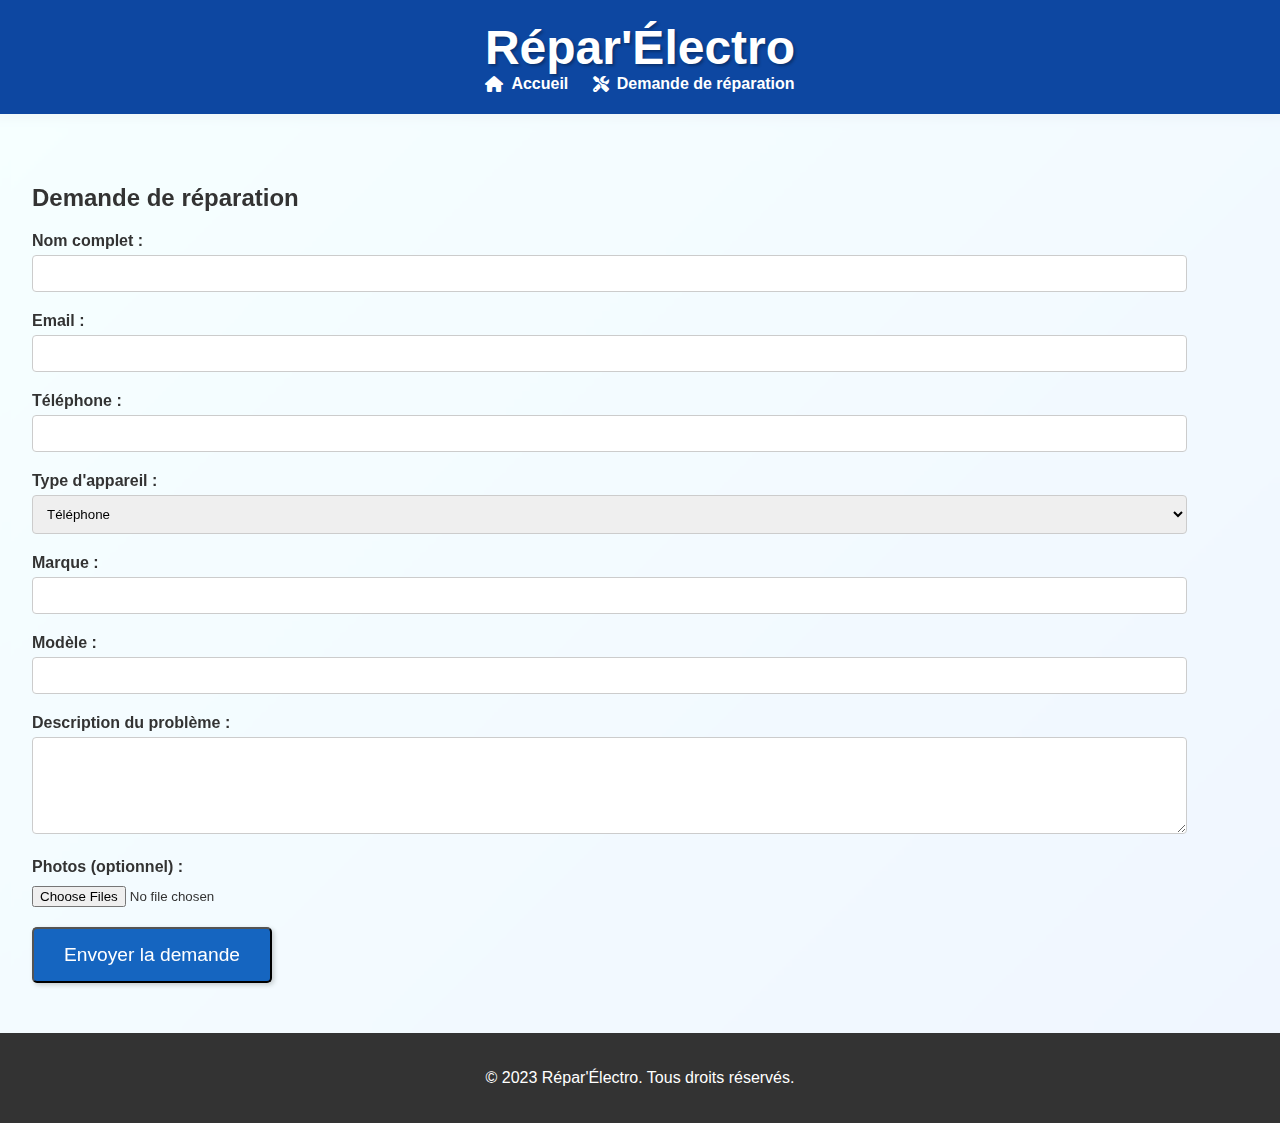
<file: reparation.html>
<!DOCTYPE html>
<html lang="fr">
<head>
    <meta charset="UTF-8">
    <meta name="viewport" content="width=device-width, initial-scale=1.0">
    <title>Demande de réparation - Répar'Électro</title>
    <link rel="stylesheet" href="style.css">
    <link rel="stylesheet" href="https://cdnjs.cloudflare.com/ajax/libs/font-awesome/6.3.0/css/all.min.css">

</head>
<body>
    <header>
        <div class="container">
        <h1>Répar'Électro</h1>
            <nav>
                <ul>
                    <li><a href="index.html"><i class="fas fa-home"></i> Accueil</a></li>
                    <li><a href="reparation.html"><i class="fas fa-tools"></i> Demande de réparation</a></li>
                </ul>
            </nav>
        </div>
    </header>

    <section id="repair-form">
        <div class="container">
            <h2>Demande de réparation</h2>
            <form id="repairForm">
                <div class="form-group">
                    <label for="name">Nom complet :</label>
                    <input type="text" id="name" name="name" required>
                </div>

                <div class="form-group">
                    <label for="email">Email :</label>
                    <input type="email" id="email" name="email" required>
                </div>

                <div class="form-group">
                    <label for="phone">Téléphone :</label>
                    <input type="tel" id="phone" name="phone">
                </div>

                <div class="form-group">
                    <label for="device">Type d'appareil :</label>
                    <select id="device" name="device">
                        <option value="phone">Téléphone</option>
                        <option value="computer">Ordinateur</option>
                        <option value="tablet">Tablette</option>
                        <option value="other">Autre</option>
                    </select>
                </div>

                <div class="form-group">
                    <label for="brand">Marque :</label>
                    <input type="text" id="brand" name="brand">
                </div>

                <div class="form-group">
                    <label for="model">Modèle :</label>
                    <input type="text" id="model" name="model">
                </div>

                <div class="form-group">
                    <label for="description">Description du problème :</label>
                    <textarea id="description" name="description" rows="5"></textarea>
                </div>

                <div class="form-group">
                    <label for="photos">Photos (optionnel) :</label>
                    <input type="file" id="photos" name="photos" accept="image/*" multiple>
                </div>

                <button type="submit" class="btn">Envoyer la demande</button>
            </form>
        </div>
    </section>

    <footer>
        <p>&copy; 2023 Répar'Électro. Tous droits réservés.</p>
    </footer>

    <script src="script.js"></script>
</body>
</html>
</file>
<file: style.css>
/* Général */
body {
    font-family: 'Arial', sans-serif;
    margin: 0;
    padding: 0;
    color: #333;
    background: linear-gradient(135deg, #e0ffff, #cce0ff); /* Léger dégradé */
}

.container {
    width: 95%;
    margin: 0 auto;
    padding: 0 20px;
}

/* Header */
header {
    background: #0d47a1;
    color: #fff;
    padding: 20px 0;
    box-shadow: 0 2px 5px rgba(0, 0, 0, 0.2);
    text-align: center;
}

header h1 {
    margin: 0;
    font-size: 3em;
    text-shadow: 2px 2px 3px rgba(0, 0, 0, 0.3);
}

nav ul {
    margin: 0;
    padding: 0;
    list-style: none;
}

nav li {
    display: inline-block;
    margin:  0 10px ;
}

nav a {
    color: #fff;
    text-decoration: none;
    font-weight: bold;
    transition: color 0.3s ease;
    display: flex;
    align-items: center;
}

nav a:hover {
    color: #bdbdbd;
}

nav i {
    margin-right: 8px;
}

/* Hero Section */
#hero {
    background: rgba(255, 255, 255, 0.5);
    padding: 50px 0;
    text-align: center;
    backdrop-filter: blur(5px);
    display: flex;
    flex-direction: column;
    align-items: center;
    justify-content: center;
    min-height: 50vh;
}

.hero-content {
    margin-bottom: 40px;
    max-width: 800px;
    text-align: center;
}

.hero-content h2 {
    font-size: 4em;
    margin-bottom: 20px;
    color: #0d47a1;
}

.hero-content p {
    font-size: 1.5em;
    line-height: 1.6;
}

.btn {
    display: inline-block;
    background: #1565c0;
    color: #fff;
    padding: 15px 30px;
    text-decoration: none;
    border-radius: 5px;
    transition: background 0.3s ease;
    box-shadow: 2px 2px 5px rgba(0, 0, 0, 0.2);
    font-size: 1.2em;
}

.btn:hover {
    background: #1976d2;
}

/* Animation 3D */
.hero-animation {
    width: 50%;
    max-width: 500px;
    margin: 0 auto;
}

/* Services Section */
#services {
    padding: 50px 0;
    text-align: center;
}

.services-grid {
    display: grid;
    grid-template-columns: repeat(auto-fit, minmax(350px, 1fr));
    gap: 30px;
    margin-top: 40px;
}

.service {
    background: #fff;
    padding: 50px 30px;
    border-radius: 8px;
    box-shadow: 0 4px 8px rgba(0, 0, 0, 0.1);
    transition: transform 0.3s ease, box-shadow 0.3s ease;
}

.service:hover {
    transform: translateY(-5px);
    box-shadow: 0 6px 12px rgba(0, 0, 0, 0.15);
}

.service i {
    color: #1565c0;
    margin-bottom: 20px;
    
}

.service h3 {
    color: #0d47a1;
    margin-bottom: 10px;
}

/* Repair Form Section */
#repair-form {
    padding: 50px 0;
    background: rgba(255, 255, 255, 0.7);
    backdrop-filter: blur(5px);
}

.form-group {
    margin-bottom: 20px;
}

label {
    display: block;
    margin-bottom: 5px;
    font-weight: bold;
}

input[type="text"],
input[type="email"],
input[type="tel"],
select,
textarea {
    width: 95%;
    padding: 10px;
    border: 1px solid #ccc;
    border-radius: 4px;
    box-sizing: border-box;
}

textarea {
    resize: vertical;
}

input[type="file"] {
    margin-top: 5px;
}

/* Footer */
footer {
    background: #333;
    color: #fff;
    text-align: center;
    padding: 20px 0;
}
#model3d{
    width: 100%;
    height: 400px;
}
</file>
